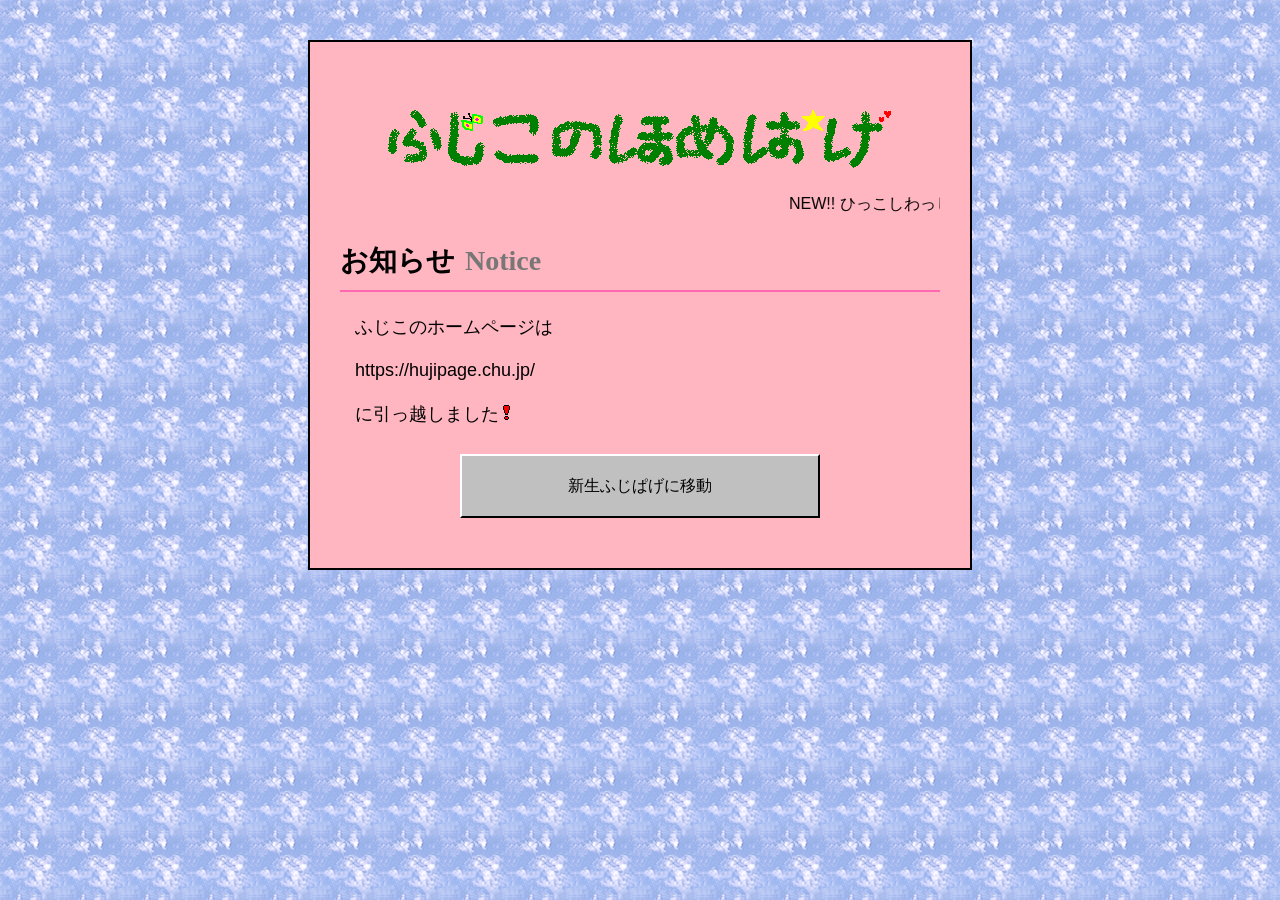
<file: index.html>
<!doctype html>
<html>
<head>
    <meta http-equiv="Content-Type" content="text/html; charset=UTF-8">
    <meta http-equiv="Content-Style-Type" content="text/css">
    <meta name="viewport" content="width=device-width, initial-scale=1.0">
    <title>ホーム・ふじこのほめぱげ</title>
    <link rel="icon" type="image/png" href="/images/others/favicon.png">
    <link rel="stylesheet" type="text/css" href="/style.css">
</head>
<body>
    <div class="container">
        <br><br><img src="/images/others/logo.png" id="logo"><br><br>
        <marquee scrollamount="10">
            <span class="rainbow">NEW!!</span>
            ひっこしわっしょいひっこしわっしょい<img src="/images/icons/icon_exclamation.gif">
        </marquee>
        <h2>お知らせ<span class="english">Notice</span></h2>
        <p>
            ふじこのホームページは<br><br>
            https://hujipage.chu.jp/<br><br>
            に引っ越しました<img src="/images/icons/icon_exclamation.gif">
        </p>
        <button class="button" onclick="window.open('https://hujipage.chu.jp/', '_blank')">新生ふじぱげに移動</button>
    </div>
    <script src="/script.js"></script>
</body>
</html>
</file>
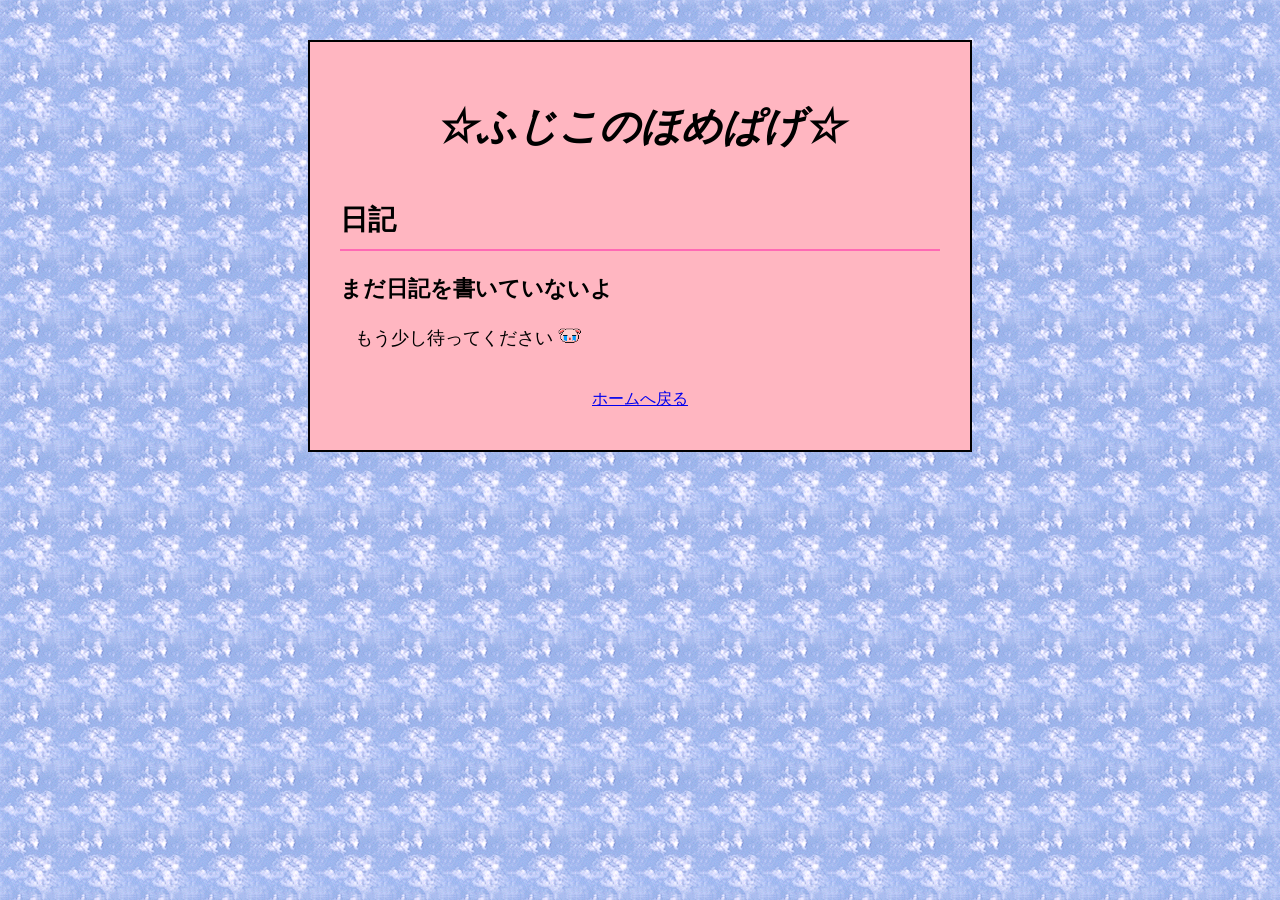
<file: pages/diary.html>
<!DOCTYPE html>
<html>
<head>
    <meta charset="UTF-8">
    <meta name="viewport" content="width=device-width, initial-scale=1.0">
    <title>日記・ふじこのほめぱげ</title>
    <link rel="stylesheet" href="/style.css"/>
</head>
<body>
    <div class="container">
        <h1>☆ふじこのほめぱげ☆</h1>
        <h2>日記</h2>
        <h3>まだ日記を書いていないよ</h3>
        <p>
            もう少し待ってください
            <img src="../images/icons/icon_sad.gif" class="icon_b"><br><br>
        </p>
        <a href="/index.html">ホームへ戻る</a>
    </div>
    <script src="/script.js"></script>
</body>
</html>
</file>
<file: style.css>
body {
    background-image: url("images/backgrounds/background_sky.png");
    text-align: center;
    font-family: "MS Gothic", "Hiragino Maru Gothic ProN", "Noto Sans", sans-serif;
}

* {
    font-family: inherit;
}

.container {
    background-color: lightpink;
    border: 2px solid black;
    width: 80%;
    max-width: 600px;
    padding: 30px 30px 40px 30px;
    margin: 40px auto;
}

h1 {
    font-style: italic;
    font-weight: bold;
    font-size: 40px;
    padding-bottom: 20px;
}

h2 {
    text-align: left;
    font-size: 28px;
    border-bottom: 2px solid hotpink;
    padding-bottom: 10px;
}

h3 {
    text-align: left;
    font-size: 22px;
}

p {
    text-align: left;
    font-size: 18px;
    padding-left: 15px;
}

.english {
    font-family: "Times New Roman", serif;
    font-size: 1em;
    color: #777;
    margin-left: 10px;
}

.english span {
    display: inline-block;
    opacity: 0;
    position: relative;
    left: 40px;
}

.english span.show {
    animation: letter-in 0.3s steps(4, end) forwards;
}


.bold {
    font-weight: bold;
}

.date {
    display: block;
    text-align: right;
}

.icon_s {
    width: 16px;
    height: auto;
}

.icon_b {
    width: 24px;
    height: auto;
}

button {
    width: 360px;
    height: 64px;
    padding: 6px 18px;
    margin: 10px 10px;
    background-color: #c0c0c0;
    border-top: 2px solid #ffffff;
    border-left: 2px solid #ffffff;
    border-right: 2px solid #000000;
    border-bottom: 2px solid #000000;
    font-size: 16px;
    cursor: pointer;
}

button:active {
    border-top: 2px solid #000000;
    border-left: 2px solid #000000;
    border-right: 2px solid #ffffff;
    border-bottom: 2px solid #ffffff;
}

button.active {
    border-top: 2px solid #000000;
    border-left: 2px solid #000000;
    border-right: 2px solid #ffffff;
    border-bottom: 2px solid #ffffff;
}

.rainbow {
    animation: rainbow 3s linear infinite;
}

@keyframes rainbow {
    0%   { color: red; }
    17%  { color: orange; }
    33%  { color: yellow; }
    50%  { color: lime; }
    67%  { color: cyan; }
    83%  { color: blue; }
    100% { color: violet; }
}

@keyframes letter-in {
    from {
        opacity: 0;
        left: 40px;
    }

    to {
        opacity: 1;
        left: 0;
    }
}

@media (max-width: 600px) {
    #logo {
        width: 330px;
    }

    h1 {
        font-size: 28px;
    }

    h2 {
        font-size: 22px;
    }

    h3 {
        font-size: 18px;
    }

    p {
        font-size: 16px;
    }

    .button {
        width: 256px;
        height: 64px;
    }
}
</file>
